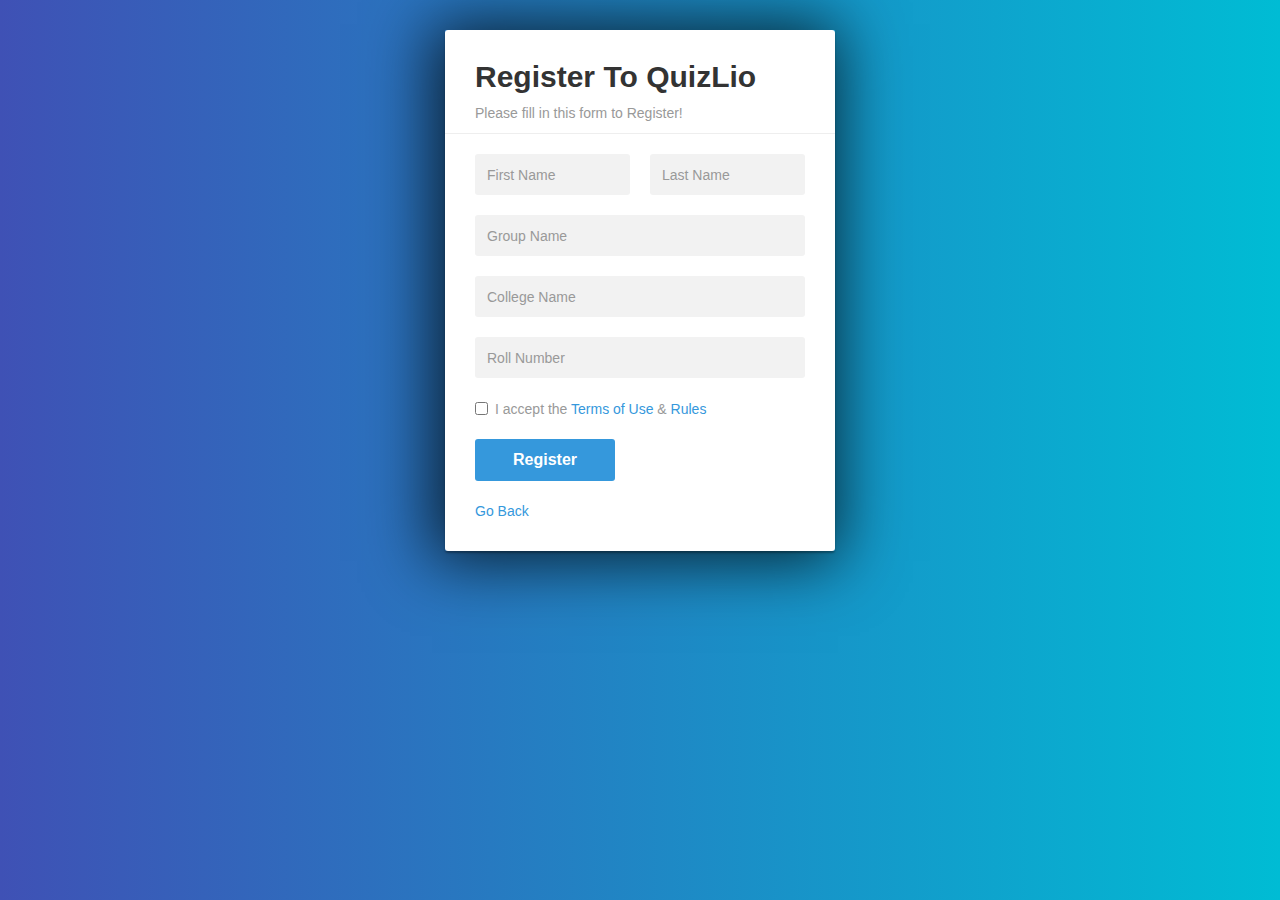
<file: register.html>
<!DOCTYPE html>
<html>
	<head>
		<title>
			Resgister For QuizLio.com
		</title>
		<meta charset="utf-8">
		<meta name="viewport" content="width=device-width, initial-scale=1">
        <link rel="icon" href="images/favicon.png" type="image/png">
         <!-- Latest compiled and minified CSS -->
        <link rel="stylesheet" href="https://maxcdn.bootstrapcdn.com/bootstrap/3.3.7/css/bootstrap.min.css">
        <link rel="stylesheet" type="text/css" href="https://stackpath.bootstrapcdn.com/font-awesome/4.7.0/css/font-awesome.min.css"/>
        <link rel="stylesheet" type="text/css" href="css/register.css">
	</head>
<body>
	<section>
<div class="signup-form">
    <form action="#" method="post">
		<h2>Register To QuizLio</h2>
		<p>Please fill in this form to Register!</p>
		<hr>
        <div class="form-group">
			<div class="row">
				<div class="col-xs-6"><input type="text" class="form-control" name="first_name" placeholder="First Name" required="required"></div>
				<div class="col-xs-6"><input type="text" class="form-control" name="last_name" placeholder="Last Name" required="required"></div>
			</div>        	
        </div>
        <div class="form-group">
        	<input type="text" class="form-control" name="groupname" placeholder="Group Name" required="required">
        </div>
		<div class="form-group">
            <input type="text" class="form-control" name="college" placeholder="College Name" required="required">
        </div>
		<div class="form-group">
            <input type="text" class="form-control" name="roll_number" placeholder="Roll Number" required="required">
        </div>        
        <div class="form-group">
			<label class="checkbox-inline"><input type="checkbox" required="required"> I accept the <a href="#">Terms of Use</a> &amp; <a href="#">Rules</a></label>
		</div>
		<div class="form-group">
            <button type="submit" class="btn btn-primary btn-lg">Register</button>
        </div>
        <a href="index.html" class="text-center">Go Back</a>
    </form>
</div>
</section>
	<div class="container-fluid">
		<p class="text-center">
				Copyright &copy; 2018-19. Designed &amp; Developed By B.Vijay
		</p>
	</div>
<!-- jQuery library -->
<script src="https://ajax.googleapis.com/ajax/libs/jquery/3.3.1/jquery.min.js"></script>

<!-- Latest compiled JavaScript -->
<script src="https://maxcdn.bootstrapcdn.com/bootstrap/3.3.7/js/bootstrap.min.js"></script> 
</body>
</html>
</file>
<file: css/register.css>
body{
		font-family: 'Roboto', sans-serif;
	}

section{
            position: absolute;
            top: 0;
            left: 0;
            width: 100%;
            height: 100vh;
            background: linear-gradient(90deg,#3f51b5,#00bcd4);
            animation: animate 20s linear infinite;
 }
 @keyframes animate{
            0%{
                filter: hue-rotate(0deg);
            }
            
            50%{
                filter: hue-rotate(360deg);
            }
            
            100%{
                filter: hue-rotate(0deg);
            }
 }
    .form-control{
		height: 41px;
		background: #f2f2f2;
		box-shadow: none !important;
		border: none;
	}
	.form-control:focus{
		background: #e2e2e2;
	}
    .form-control, .btn{        
        border-radius: 3px;
    }
	.signup-form{
		width: 390px;
		margin: 30px auto;
         -webkit-box-shadow: -5px 2px 62px 8px rgba(0,0,0,0.75);
-moz-box-shadow: -5px 2px 62px 8px rgba(0,0,0,0.75);
box-shadow: -5px 2px 62px 8px rgba(0,0,0,0.75);
	}
	.signup-form form{
		color: #999;
		border-radius: 3px;
    	margin-bottom: 15px;
        background: #fff;
        box-shadow: 0px 2px 2px rgba(0, 0, 0, 0.3);
        padding: 30px;
    }
	.signup-form h2 {
		color: #333;
		font-weight: bold;
        margin-top: 0;
    }
    .signup-form hr {
        margin: 0 -30px 20px;
    }    
	.signup-form .form-group{
		margin-bottom: 20px;
	}
	.signup-form input[type="checkbox"]{
		margin-top: 3px;
	}
	.signup-form .row div:first-child{
		padding-right: 10px;
	}
	.signup-form .row div:last-child{
		padding-left: 10px;
	}
    .signup-form .btn{        
        font-size: 16px;
        font-weight: bold;
		background: #3598dc;
		border: none;
		min-width: 140px;
    }
	.signup-form .btn:hover, .signup-form .btn:focus{
		background: #2389cd !important;
        outline: none;
	}
    .signup-form a{
		color: #fff;
		text-decoration: underline;
	}
	.signup-form a:hover{
		text-decoration: none;
	}
	.signup-form form a{
		color: #3598dc;
		text-decoration: none;
	}	
	.signup-form form a:hover{
		text-decoration: underline;
	}
    .signup-form .hint-text {
		padding-bottom: 15px;
		text-align: center;
    }
</file>
